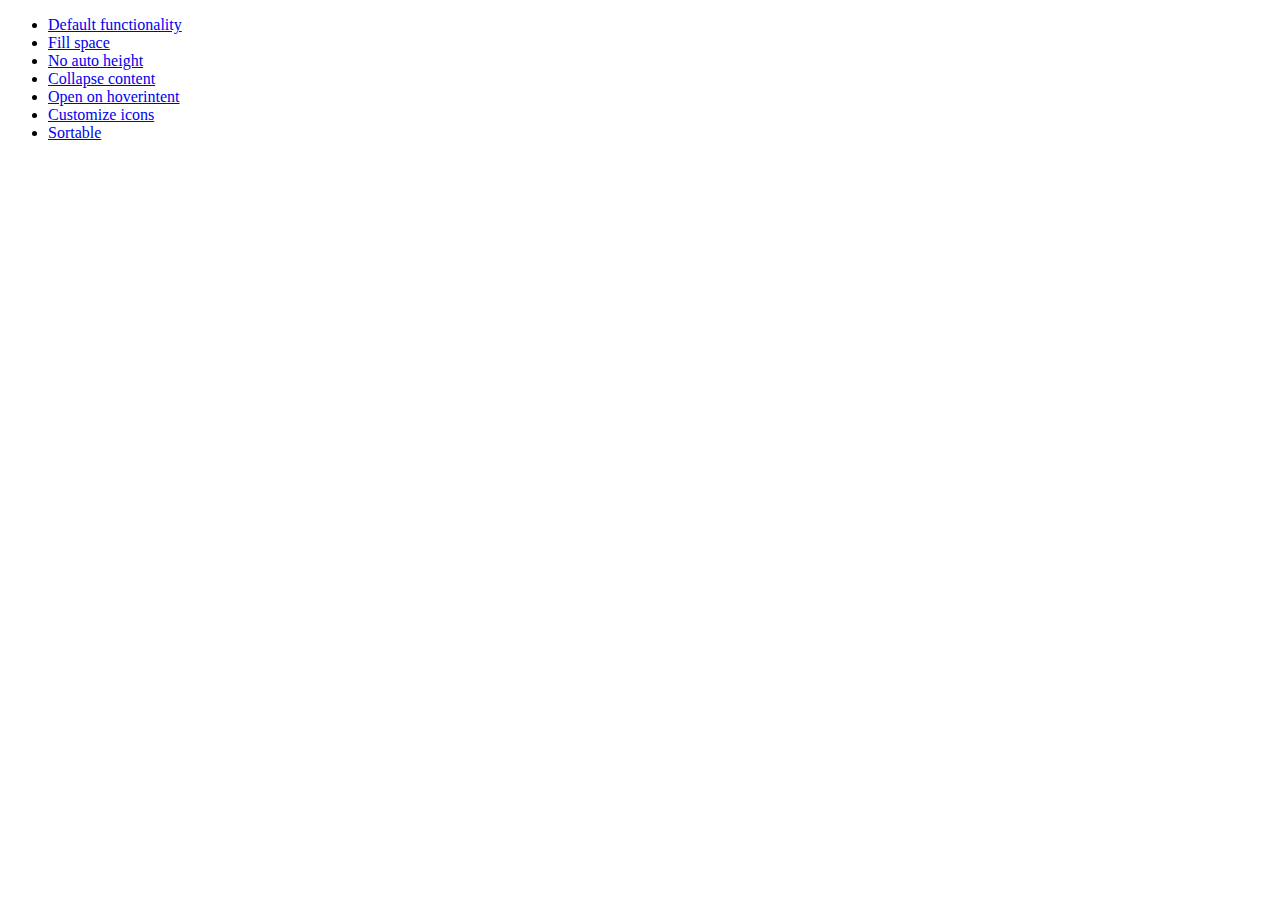
<file: app/lib/jquery-ui/development-bundle/demos/accordion/index.html>
<!doctype html>
<html lang="en">
<head>
	<meta charset="utf-8">
	<title>jQuery UI Accordion Demos</title>
</head>
<body>

<ul>
	<li><a href="default.html">Default functionality</a></li>
	<li><a href="fillspace.html">Fill space</a></li>
	<li><a href="no-auto-height.html">No auto height</a></li>
	<li><a href="collapsible.html">Collapse content</a></li>
	<li><a href="hoverintent.html">Open on hoverintent</a></li>
	<li><a href="custom-icons.html">Customize icons</a></li>
	<li><a href="sortable.html">Sortable</a></li>
</ul>

</body>
</html>
</file>
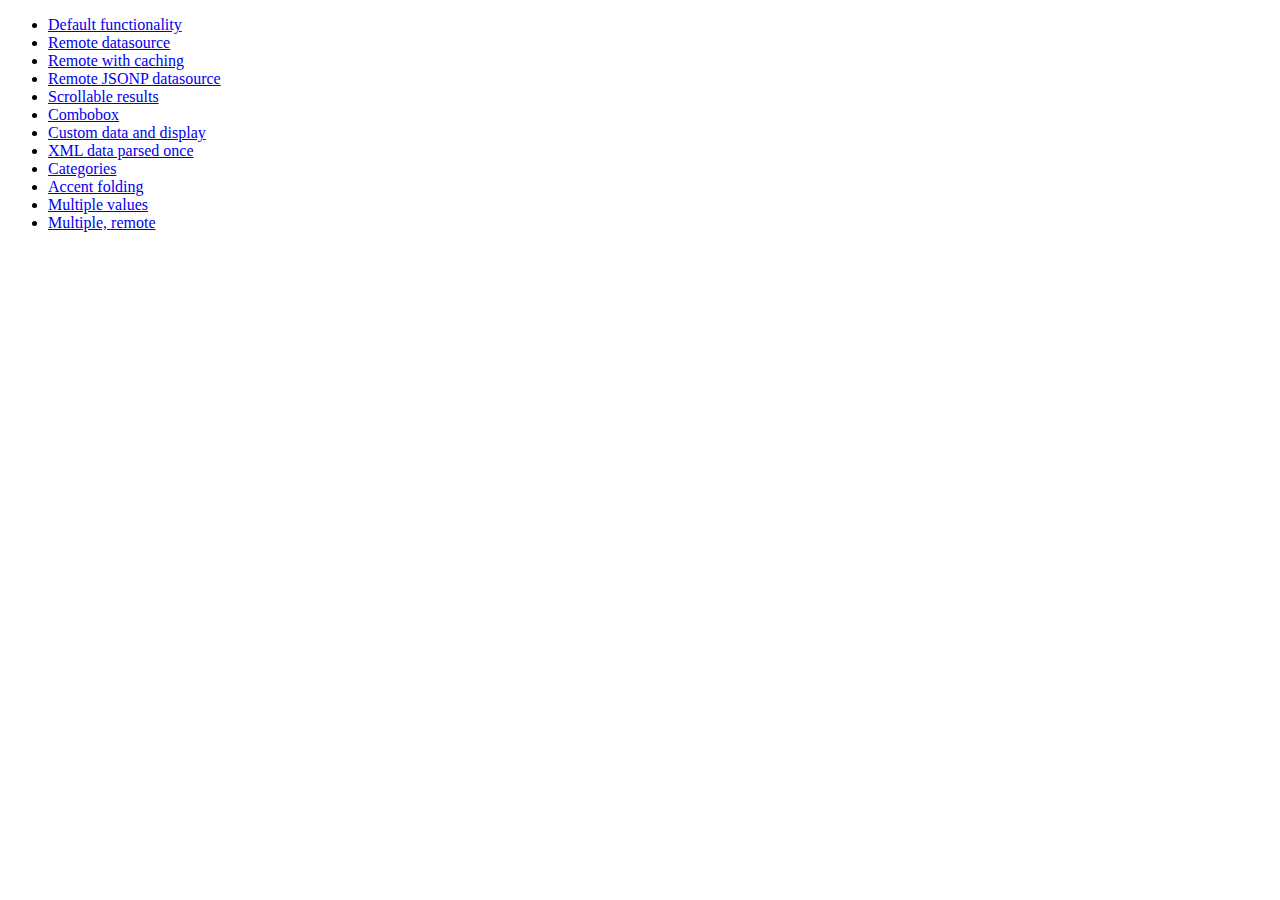
<file: app/lib/jquery-ui/development-bundle/demos/autocomplete/index.html>
<!doctype html>
<html lang="en">
<head>
	<meta charset="utf-8">
	<title>jQuery UI Autocomplete Demos</title>
</head>
<body>

<ul>
	<li><a href="default.html">Default functionality</a></li>
	<li><a href="remote.html">Remote datasource</a></li>
	<li><a href="remote-with-cache.html">Remote with caching</a></li>
	<li><a href="remote-jsonp.html">Remote JSONP datasource</a></li>
	<li><a href="maxheight.html">Scrollable results</a></li>
	<li><a href="combobox.html">Combobox</a></li>
	<li><a href="custom-data.html">Custom data and display</a></li>
	<li><a href="xml.html">XML data parsed once</a></li>
	<li><a href="categories.html">Categories</a></li>
	<li><a href="folding.html">Accent folding</a></li>
	<li><a href="multiple.html">Multiple values</a></li>
	<li><a href="multiple-remote.html">Multiple, remote</a></li>
</ul>

</body>
</html>
</file>
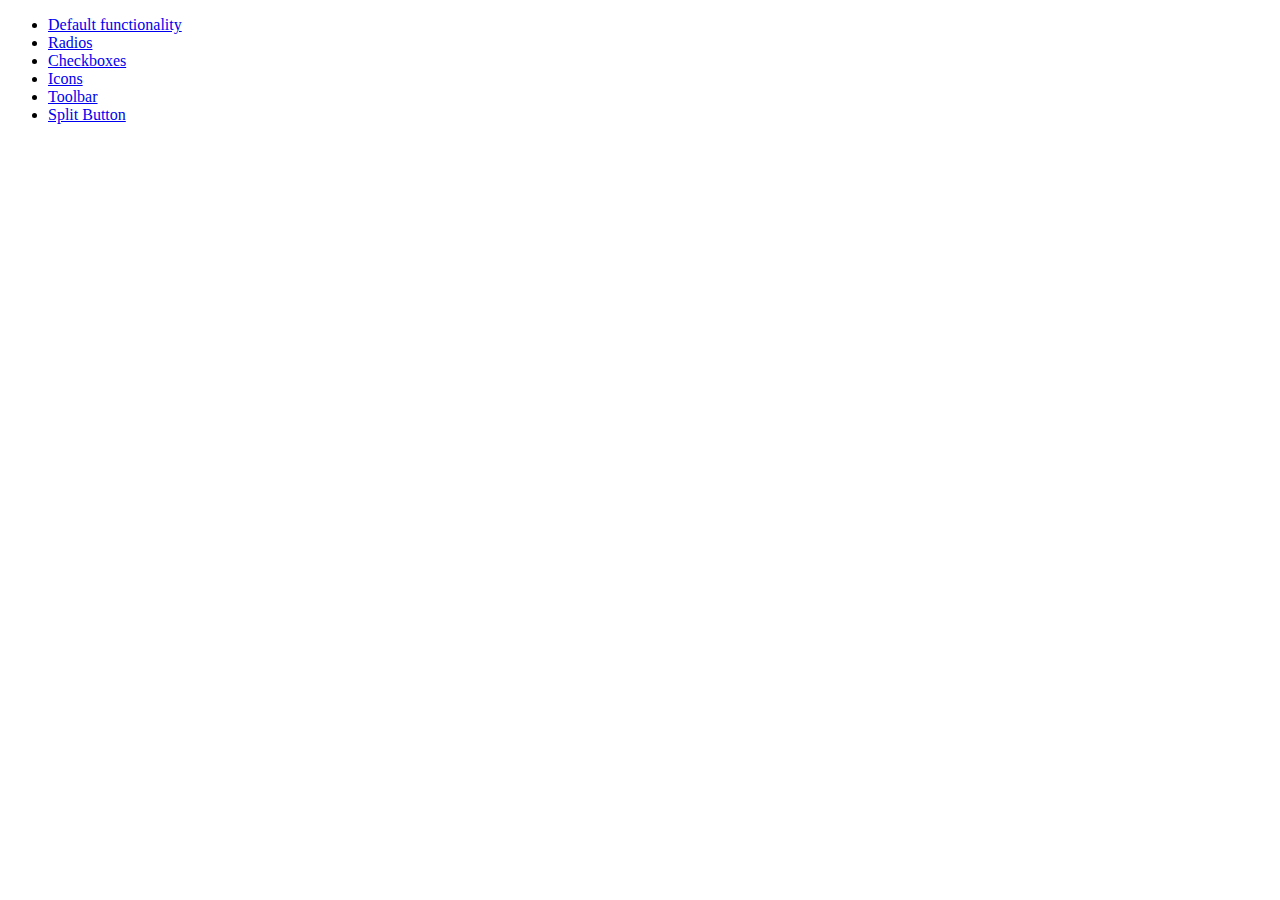
<file: app/lib/jquery-ui/development-bundle/demos/button/index.html>
<!doctype html>
<html lang="en">
<head>
	<meta charset="utf-8">
	<title>jQuery UI Button Demos</title>
</head>
<body>

<ul>
	<li><a href="default.html">Default functionality</a></li>
	<li><a href="radio.html">Radios</a></li>
	<li><a href="checkbox.html">Checkboxes</a></li>
	<li><a href="icons.html">Icons</a></li>
	<li><a href="toolbar.html">Toolbar</a></li>
	<li><a href="splitbutton.html">Split Button</a></li>
</ul>

</body>
</html>
</file>
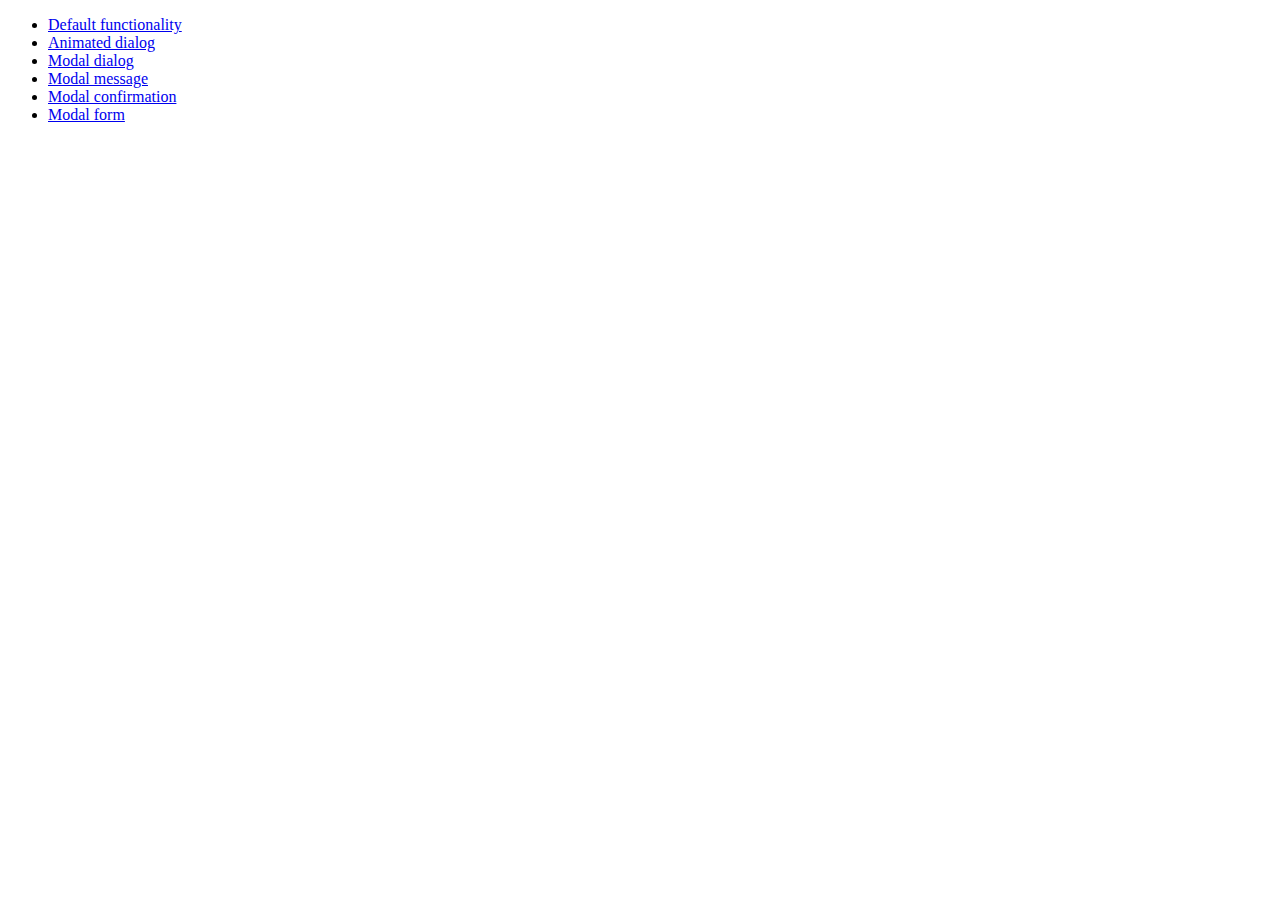
<file: app/lib/jquery-ui/development-bundle/demos/dialog/index.html>
<!doctype html>
<html lang="en">
<head>
	<meta charset="utf-8">
	<title>jQuery UI Dialog Demos</title>
</head>
<body>

<ul>
	<li><a href="default.html">Default functionality</a></li>
	<li><a href="animated.html">Animated dialog</a></li>
	<li><a href="modal.html">Modal dialog</a></li>
	<li><a href="modal-message.html">Modal message</a></li>
	<li><a href="modal-confirmation.html">Modal confirmation</a></li>
	<li><a href="modal-form.html">Modal form</a></li>
</ul>

</body>
</html>
</file>
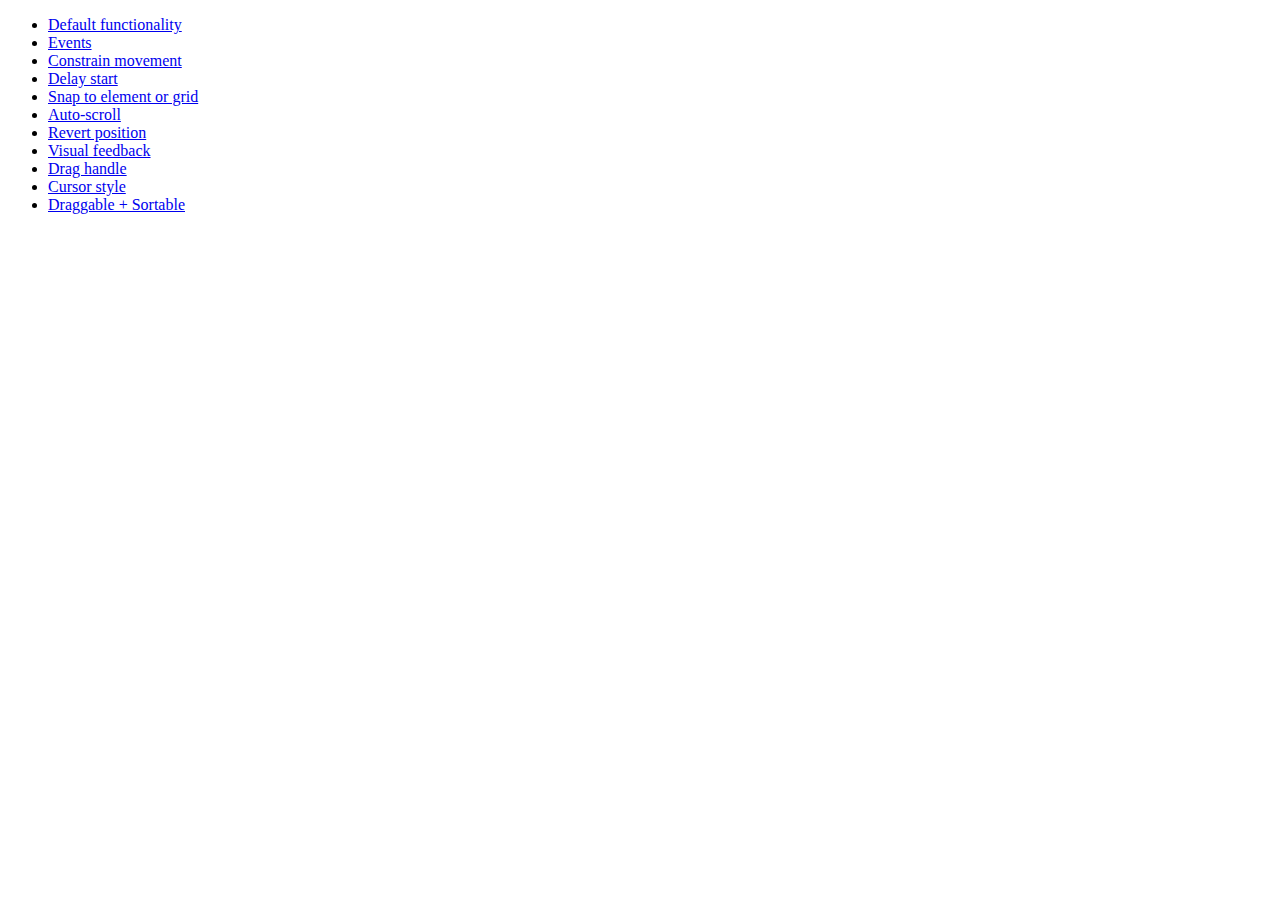
<file: app/lib/jquery-ui/development-bundle/demos/draggable/index.html>
<!doctype html>
<html lang="en">
<head>
	<meta charset="utf-8">
	<title>jQuery UI Draggable Demos</title>
</head>
<body>

<ul>
	<li><a href="default.html">Default functionality</a></li>
	<li><a href="events.html">Events</a></li>
	<li><a href="constrain-movement.html">Constrain movement</a></li>
	<li><a href="delay-start.html">Delay start</a></li>
	<li><a href="snap-to.html">Snap to element or grid</a></li>
	<li><a href="scroll.html">Auto-scroll</a></li>
	<li><a href="revert.html">Revert position</a></li>
	<li><a href="visual-feedback.html">Visual feedback</a></li>
	<li><a href="handle.html">Drag handle</a></li>
	<li><a href="cursor-style.html">Cursor style</a></li>
	<li><a href="sortable.html">Draggable + Sortable</a></li>
</ul>

</body>
</html>
</file>
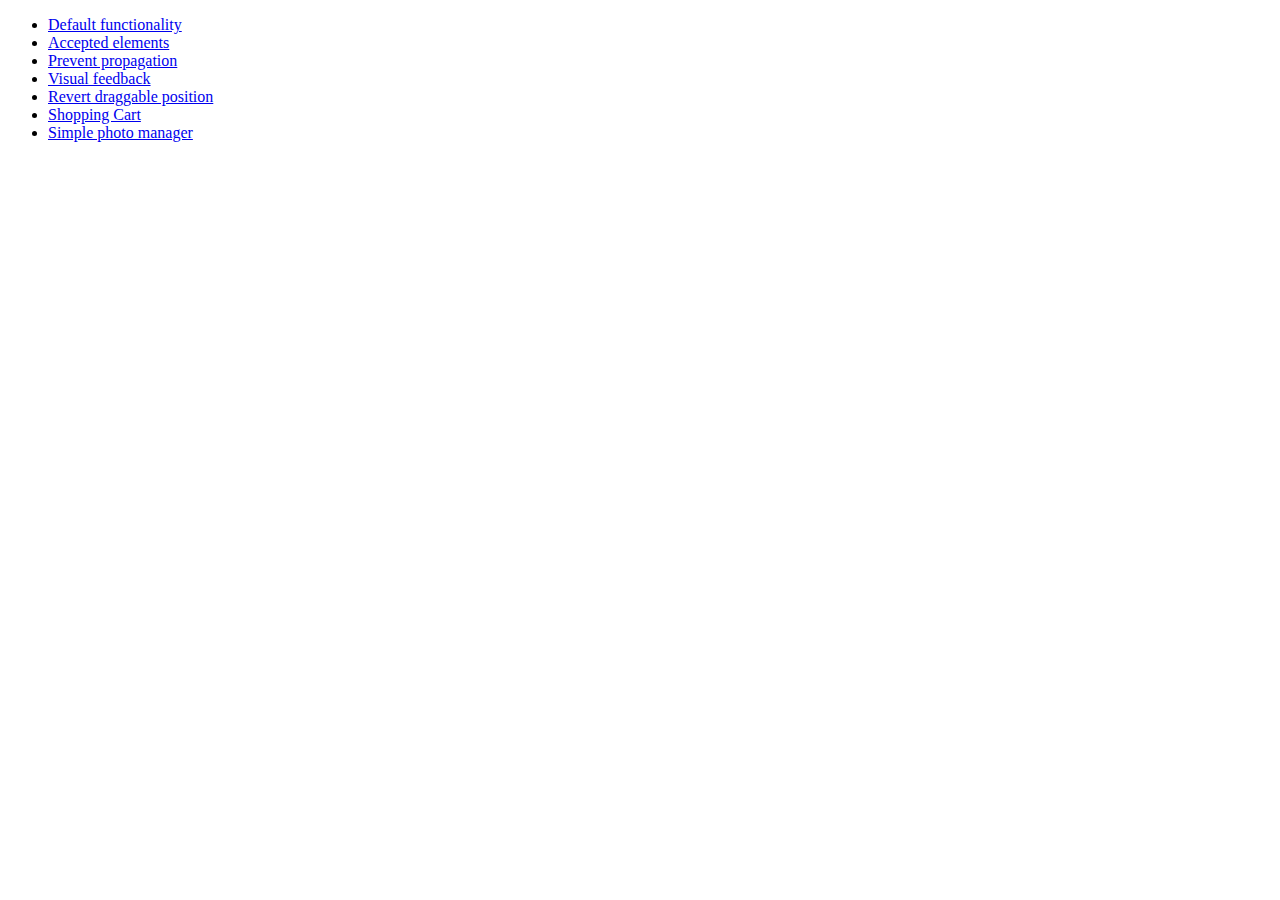
<file: app/lib/jquery-ui/development-bundle/demos/droppable/index.html>
<!doctype html>
<html lang="en">
<head>
	<meta charset="utf-8">
	<title>jQuery UI Droppable Demos</title>
</head>
<body>

<ul>
	<li><a href="default.html">Default functionality</a></li>
	<li><a href="accepted-elements.html">Accepted elements</a></li>
	<li><a href="propagation.html">Prevent propagation</a></li>
	<li><a href="visual-feedback.html">Visual feedback</a></li>
	<li><a href="revert.html">Revert draggable position</a></li>
	<li><a href="shopping-cart.html">Shopping Cart</a></li>
	<li><a href="photo-manager.html">Simple photo manager</a></li>
</ul>

</body>
</html>
</file>
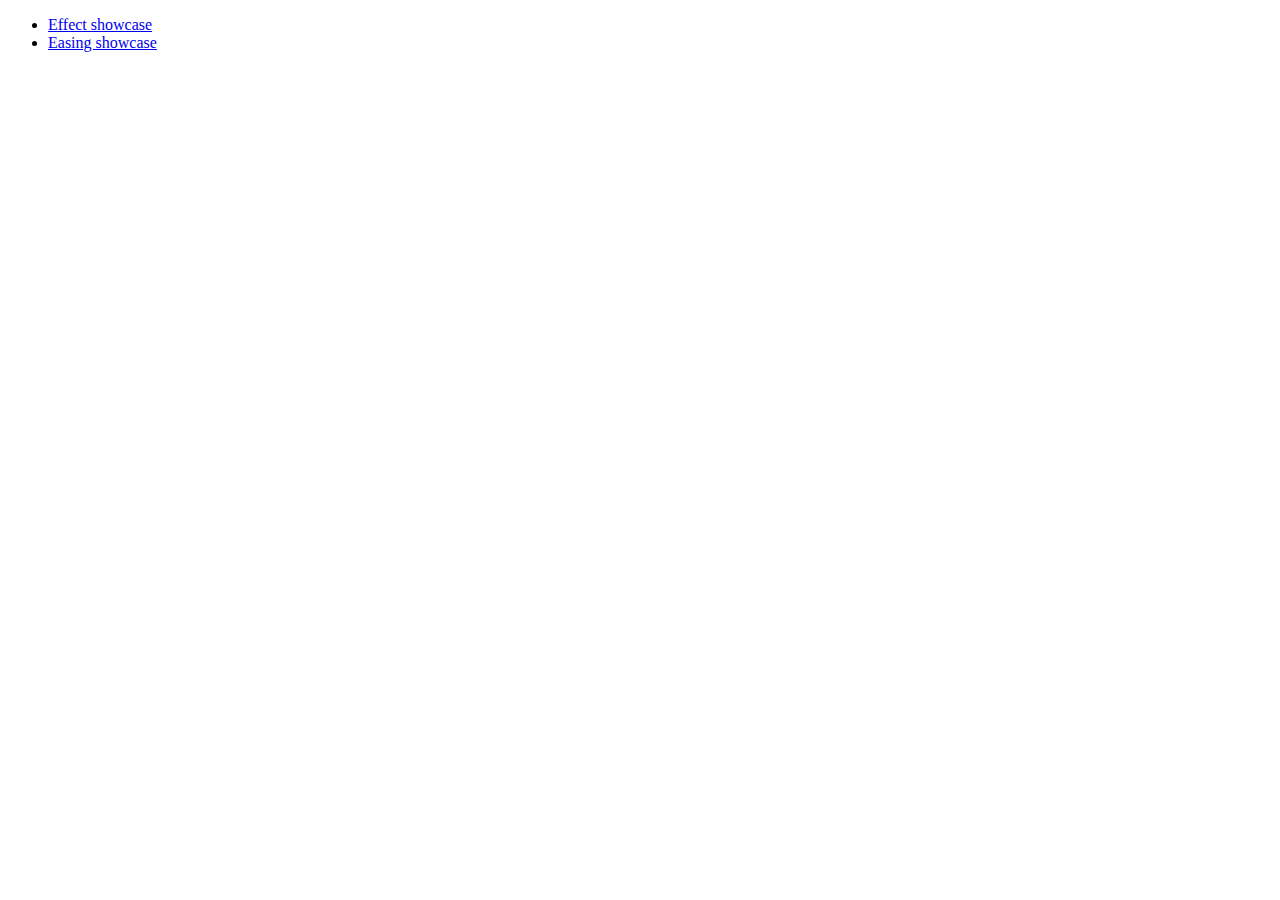
<file: app/lib/jquery-ui/development-bundle/demos/effect/index.html>
<!doctype html>
<html lang="en">
<head>
	<meta charset="utf-8">
	<title>jQuery UI Effects Demos</title>
</head>
<body>

<ul>
	<li><a href="default.html">Effect showcase</a></li>
	<li><a href="easing.html">Easing showcase</a></li>
</ul>

</body>
</html>
</file>
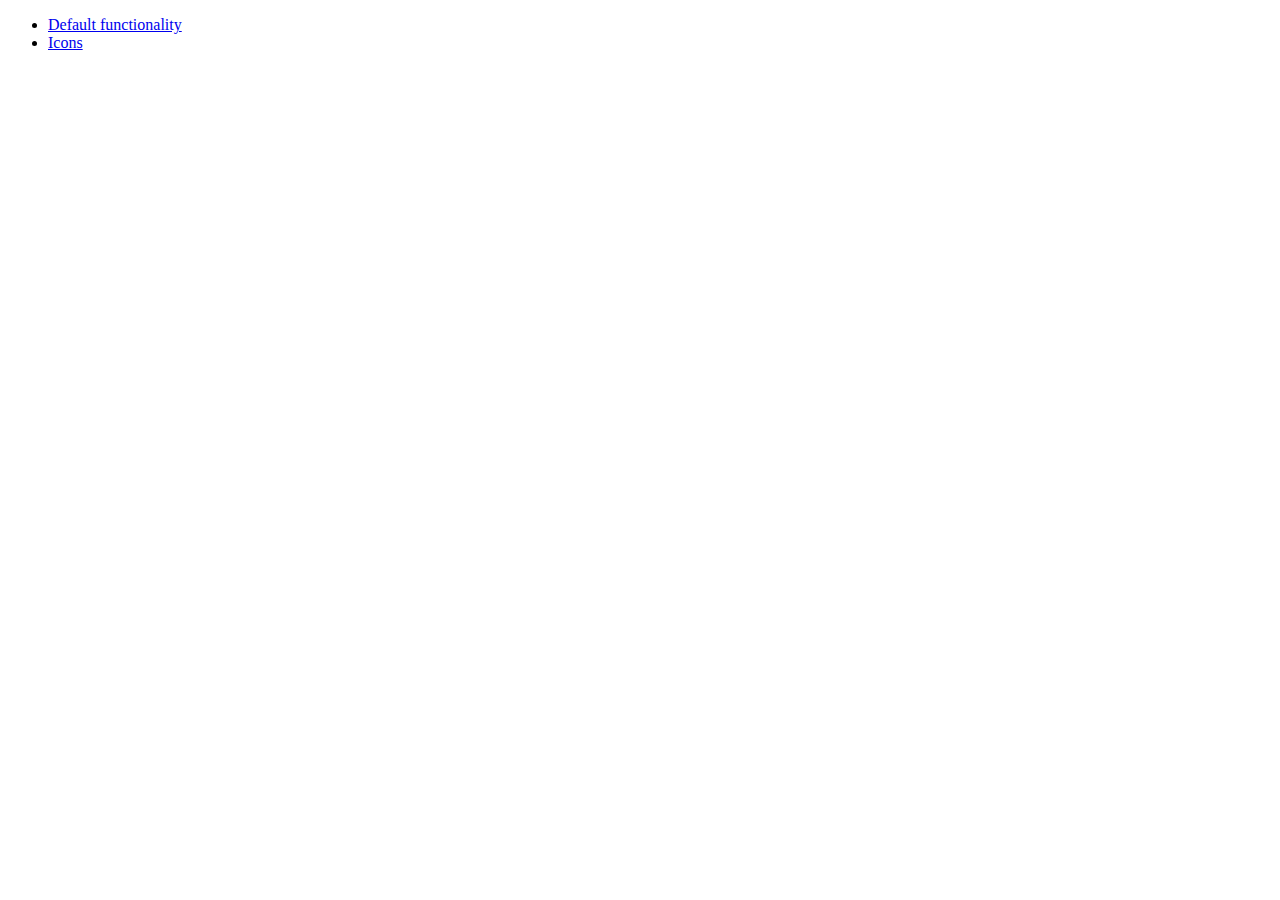
<file: app/lib/jquery-ui/development-bundle/demos/menu/index.html>
<!doctype html>
<html lang="en">
<head>
	<meta charset="utf-8">
	<title>jQuery UI Menu Demos</title>
</head>
<body>

<ul>
	<li><a href="default.html">Default functionality</a></li>
	<li><a href="icons.html">Icons</a></li>
</ul>

</body>
</html>
</file>
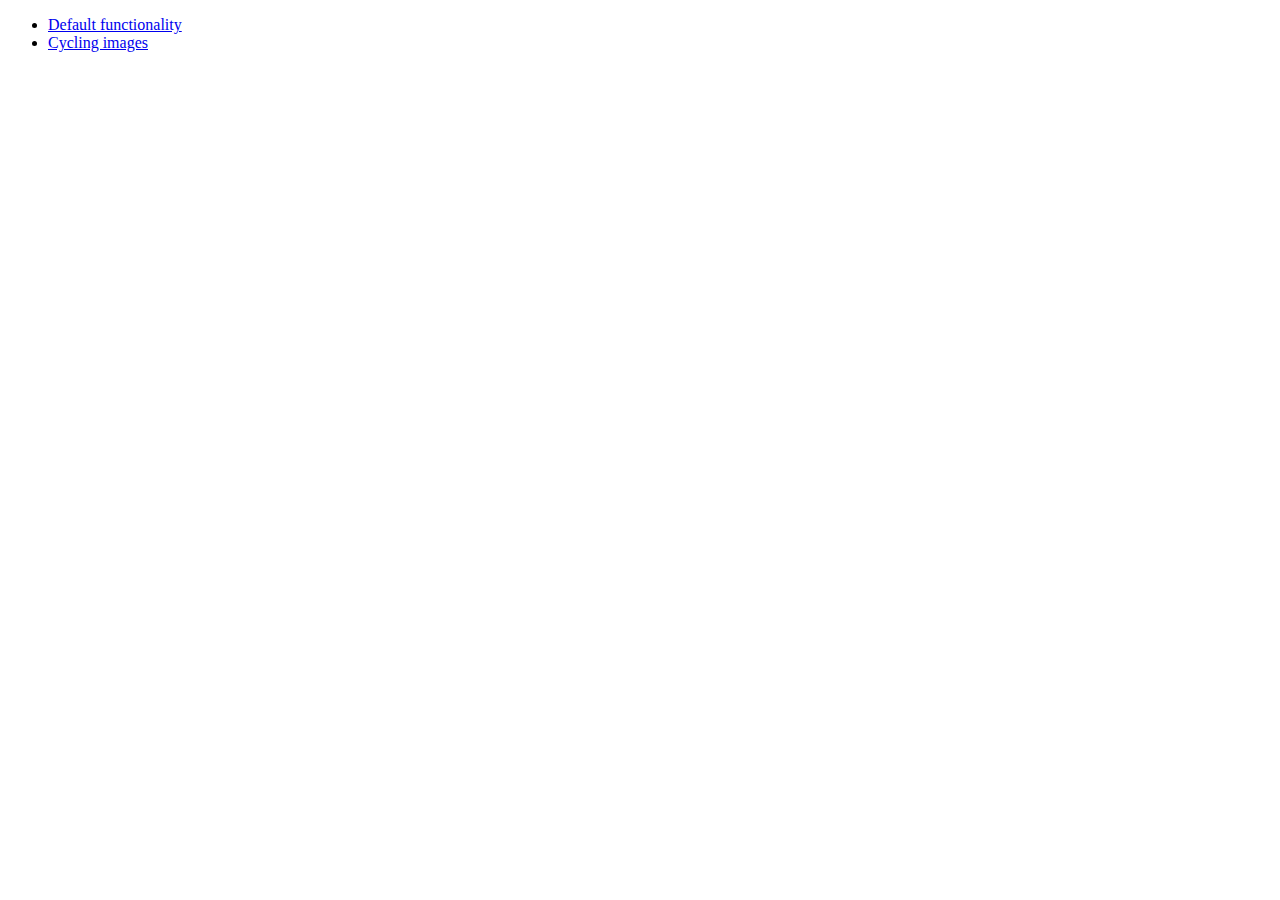
<file: app/lib/jquery-ui/development-bundle/demos/position/index.html>
<!doctype html>
<html lang="en">
<head>
	<meta charset="utf-8">
	<title>jQuery UI Position Demo</title>
</head>
<body>

<ul>
	<li><a href="default.html">Default functionality</a></li>
	<li><a href="cycler.html">Cycling images</a></li>
</ul>

</body>
</html>
</file>
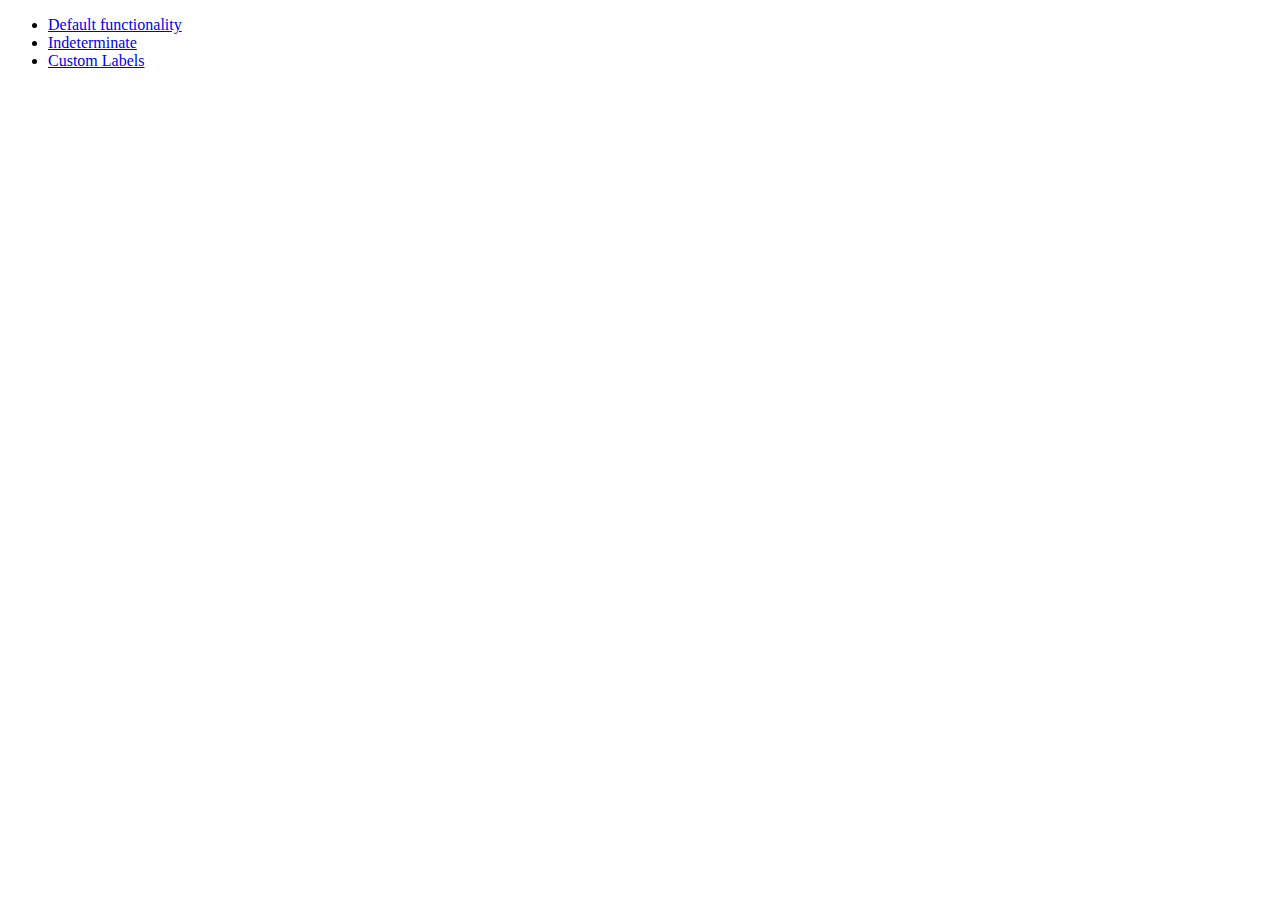
<file: app/lib/jquery-ui/development-bundle/demos/progressbar/index.html>
<!doctype html>
<html lang="en">
<head>
	<meta charset="utf-8">
	<title>jQuery UI Progressbar Demos</title>
</head>
<body>

<ul>
	<li><a href="default.html">Default functionality</a></li>
	<li><a href="indeterminate.html">Indeterminate</a></li>
	<li><a href="label.html">Custom Labels</a></li>
</ul>

</body>
</html>
</file>
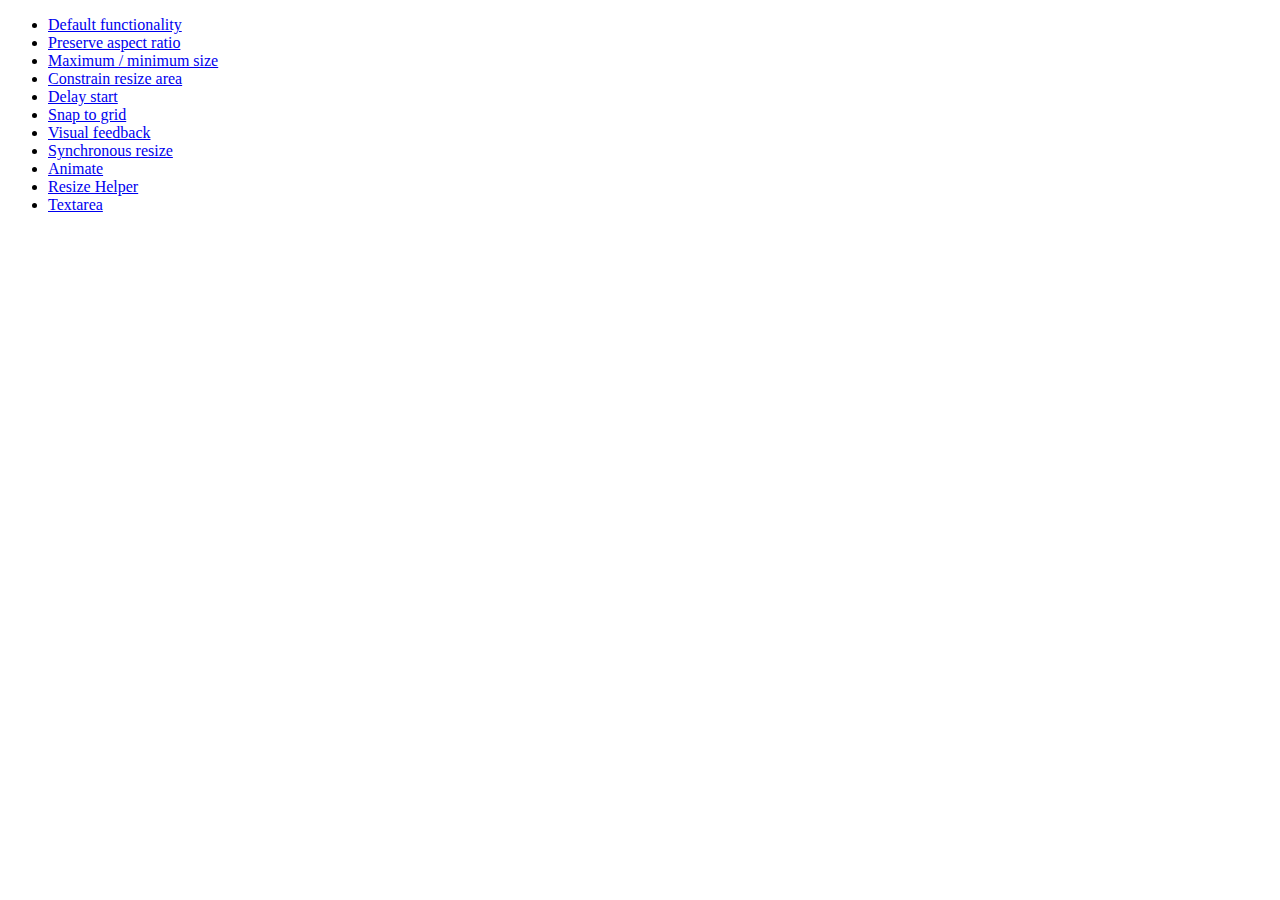
<file: app/lib/jquery-ui/development-bundle/demos/resizable/index.html>
<!doctype html>
<html lang="en">
<head>
	<meta charset="utf-8">
	<title>jQuery UI Resizable Demos</title>
</head>
<body>

<ul>
	<li><a href="default.html">Default functionality</a></li>
	<li><a href="aspect-ratio.html">Preserve aspect ratio</a></li>
	<li><a href="max-min.html">Maximum / minimum size</a></li>
	<li><a href="constrain-area.html">Constrain resize area</a></li>
	<li><a href="delay-start.html">Delay start</a></li>
	<li><a href="snap-to-grid.html">Snap to grid</a></li>
	<li><a href="visual-feedback.html">Visual feedback</a></li>
	<li><a href="synchronous-resize.html">Synchronous resize</a></li>
	<li><a href="animate.html">Animate</a></li>
	<li><a href="helper.html">Resize Helper</a></li>
	<li><a href="textarea.html">Textarea</a></li>
</ul>

</body>
</html>
</file>
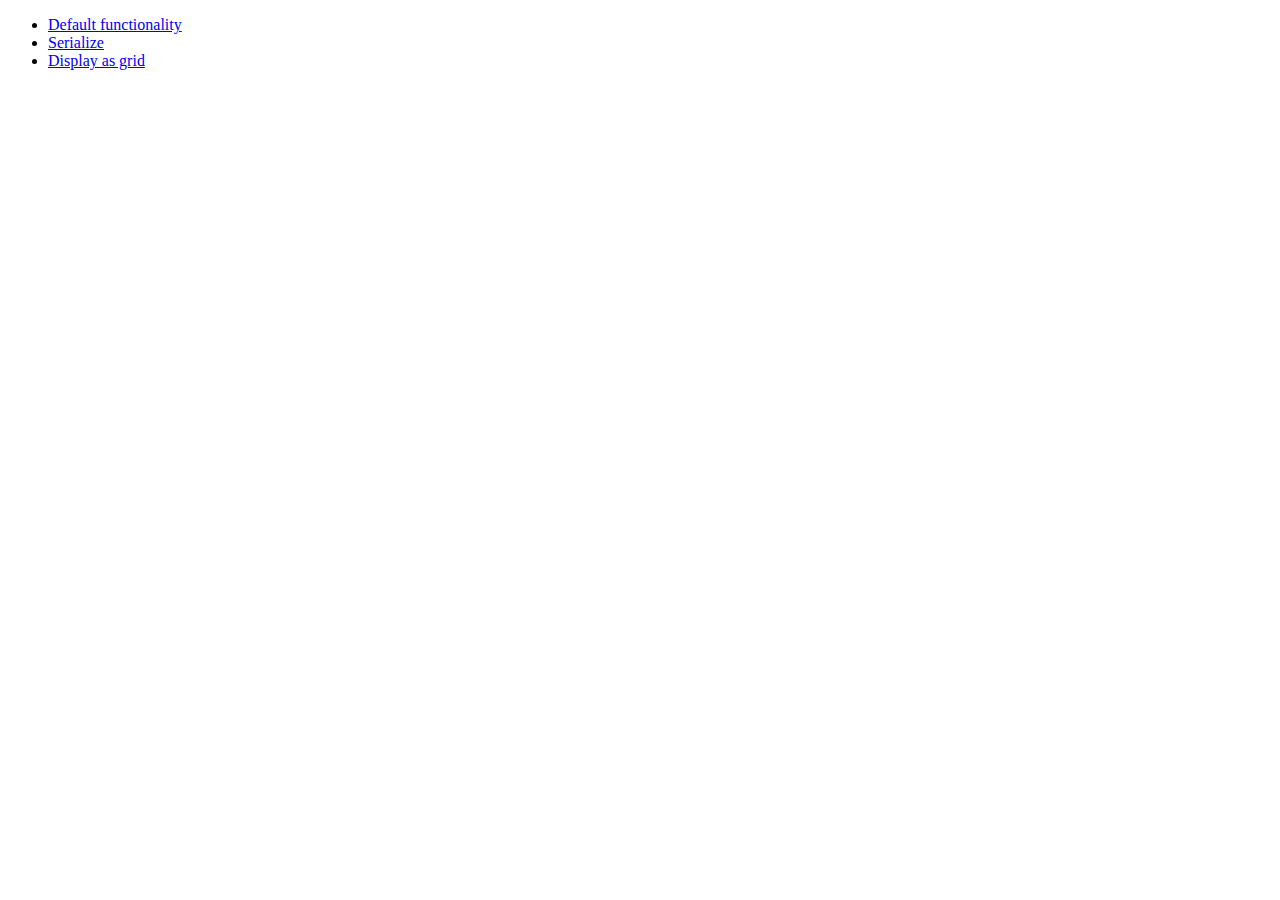
<file: app/lib/jquery-ui/development-bundle/demos/selectable/index.html>
<!doctype html>
<html lang="en">
<head>
	<meta charset="utf-8">
	<title>jQuery UI Selectable Demos</title>
</head>
<body>

<ul>
	<li><a href="default.html">Default functionality</a></li>
	<li><a href="serialize.html">Serialize</a></li>
	<li><a href="display-grid.html">Display as grid</a></li>
</ul>

</body>
</html>
</file>
